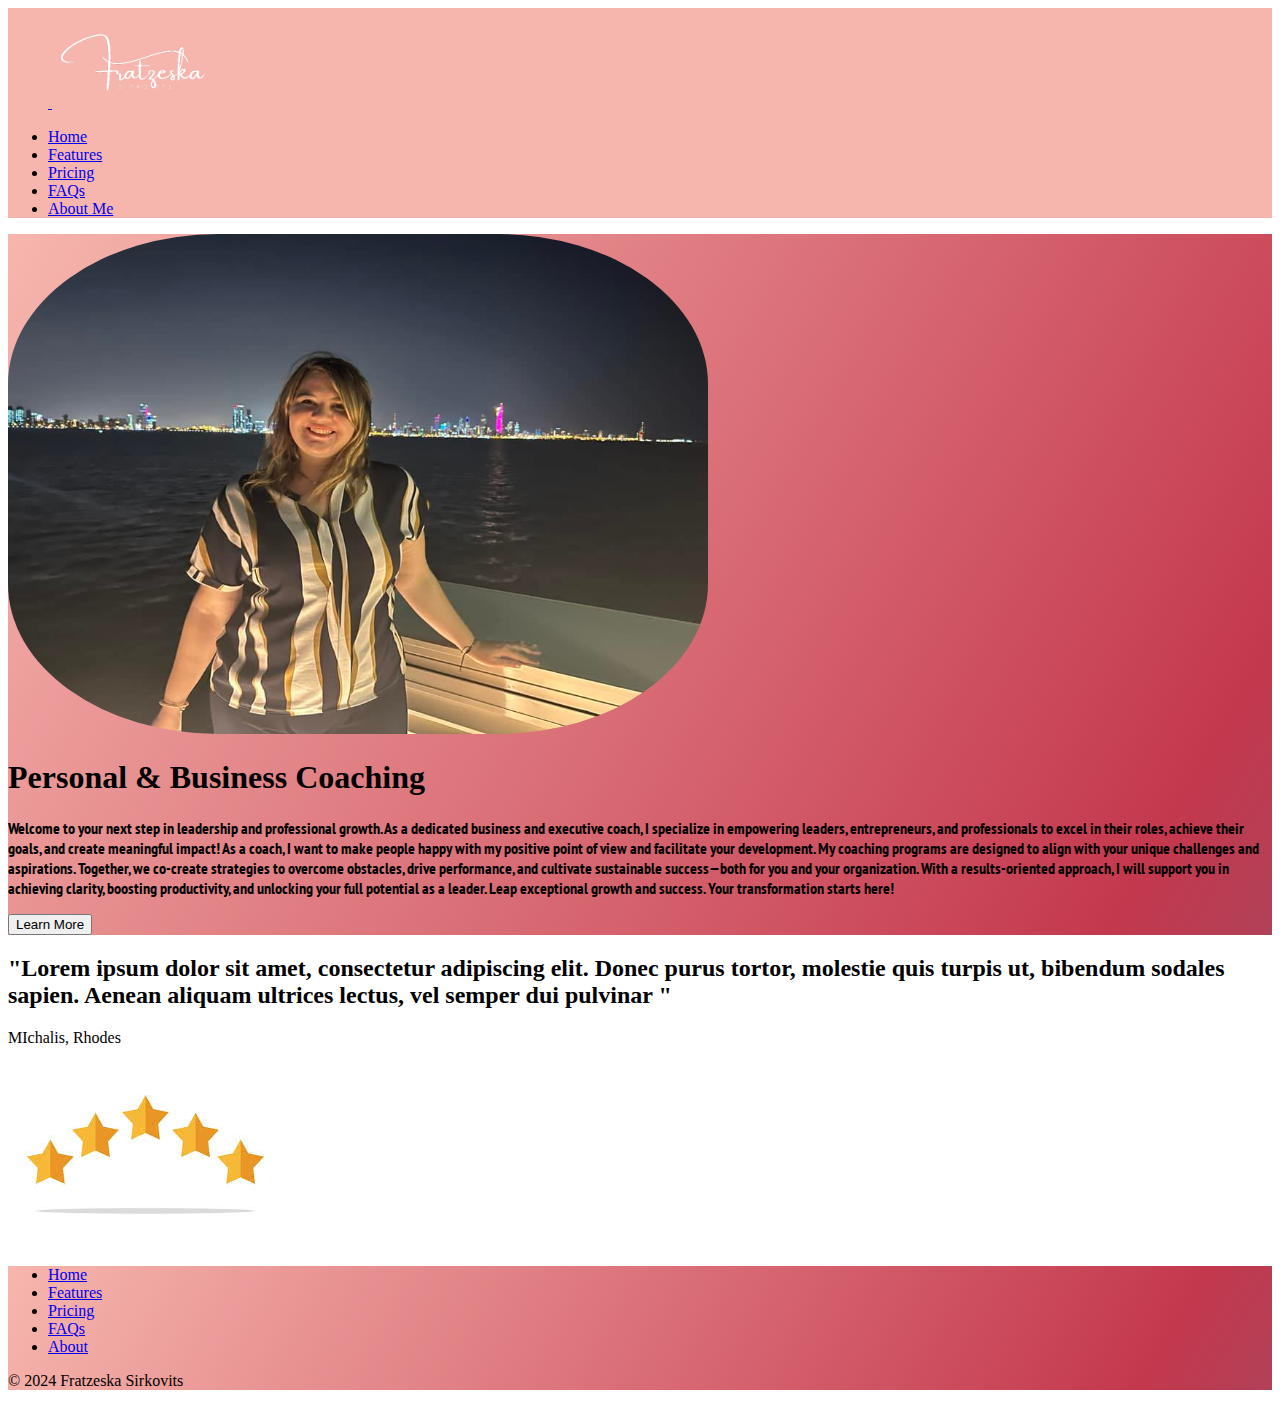
<file: index.html>
<!DOCTYPE html>
<html lang="en">

<head>
  <meta charset="UTF-8">
  <meta name="viewport" content="width=device-width, initial-scale=1.0">
  <title>Bootstrap Components</title>
  <link href="https://cdn.jsdelivr.net/npm/bootstrap@5.3.0-alpha2/dist/css/bootstrap.min.css" rel="stylesheet"
    integrity="sha384-aFq/bzH65dt+w6FI2ooMVUpc+21e0SRygnTpmBvdBgSdnuTN7QbdgL+OapgHtvPp" crossorigin="anonymous">
    <link rel="stylesheet" href="./style.css">

    <link rel="preconnect" href="https://fonts.googleapis.com">
<link rel="preconnect" href="https://fonts.gstatic.com" crossorigin>
<link href="https://fonts.googleapis.com/css2?family=PT+Sans+Narrow:wght@400;700&display=swap" rel="stylesheet">
</head>

<body>

  <header class="d-flex flex-wrap justify-content-center py-3 mb-4 border-bottom" id="headertop">
    <a href="/" class="d-flex align-items-center mb-3 mb-md-0 me-md-auto link-body-emphasis text-decoration-none">
      <svg class="bi me-2" width="40" height="32"><use xlink:href="#bootstrap"></use></svg>
      <img src="./Untitled (100 x 50 px) (200 x 100 px) (400 x 250 px).png" height="100px" >
    </a>

    <ul class="nav nav-pills">
      <li class="nav-item"><a href="./index.html" class="nav-link active" aria-current="page">Home</a></li>
      <li class="nav-item"><a href="#" class="nav-link">Features</a></li>
      <li class="nav-item"><a href="#" class="nav-link">Pricing</a></li>
      <li class="nav-item"><a href="./FAQs.html" class="nav-link">FAQs</a></li>
      <li class="nav-item"><a href="./AboutMe.html" class="nav-link">About Me</a></li>
    </ul>
  </header>
    

    <section class="gradient-background">
        <div class="container col-xxl-8 " >
            <div class="row flex-lg-row-reverse align-items-center g-5 py-5">
              <div class="col-10 col-sm-8 col-lg-6">
                <img src="./frantzeska.jpg" id="Fratzeskapic" class="d-block mx-lg-auto img-fluid" alt="Bootstrap Themes" width="700" height="500" loading="lazy">
              </div>
              <div class="col-lg-6">
                <h1 class="display-5 fw-bold text-body-emphasis lh-1 mb-3">Personal & Business Coaching</h1>
                <p class="pt-sans-narrow-bold">Welcome to your next step in leadership and professional growth. As a dedicated business and executive coach, I specialize in empowering leaders, entrepreneurs, and professionals to excel in their roles, achieve their goals, and create meaningful impact!
                  As a coach, I want to make people happy with my positive point of view and facilitate your development.
                  My coaching programs are designed to align with your unique challenges and aspirations.
                  Together, we co-create strategies to overcome obstacles, drive performance, and cultivate sustainable success—both for you and your organization. With a results-oriented approach, I will support you in achieving clarity, boosting productivity, and unlocking your full potential as a leader.
                  Leap exceptional growth and success. Your transformation starts here!</p>
                <div class="d-grid gap-2 d-md-flex justify-content-md-start">
                  <button type="button" class="btn btn-dark btn-lg px-4 me-md-2">Learn More</button>                  
                </div>
              </div>
            </div>
          </div>
    </section>

    <section>
        <section id="testimonial">
            <div class="my-4">
              <div class=" text-center bg-body-tertiary">
                <div class="container pt-">
                  <h2 class="text-body-emphasis">"Lorem ipsum dolor sit amet, consectetur adipiscing elit. Donec purus tortor, molestie quis turpis ut, bibendum sodales sapien. Aenean aliquam ultrices lectus, vel semper dui pulvinar "</h2>
                    <p class="col-lg-8 mx-auto lead"> MIchalis, Rhodes </p>
                    <img src="./5stars.jpg" alt="5 stars" />
                </div> 
                </div>
              </div>
            </div>
          </section>

        
    </section>

    <section>
        <div id="containerfooter" class="gradient-background">
            <footer class="py-3 my-4">
              <ul class="nav justify-content-center border-bottom pb-3 mb-3">
                <li class="nav-item"><a href="#" class="nav-link px-2 text-body-secondary">Home</a></li>
                <li class="nav-item"><a href="#" class="nav-link px-2 text-body-secondary">Features</a></li>
                <li class="nav-item"><a href="#" class="nav-link px-2 text-body-secondary">Pricing</a></li>
                <li class="nav-item"><a href="#" class="nav-link px-2 text-body-secondary">FAQs</a></li>
                <li class="nav-item"><a href="#" class="nav-link px-2 text-body-secondary">About</a></li>
              </ul>
              <p class="text-center text-body-secondary">© 2024 Fratzeska Sirkovits</p>
            </footer>
          </div>
    </section>
</div>

</body>

</html>
</file>
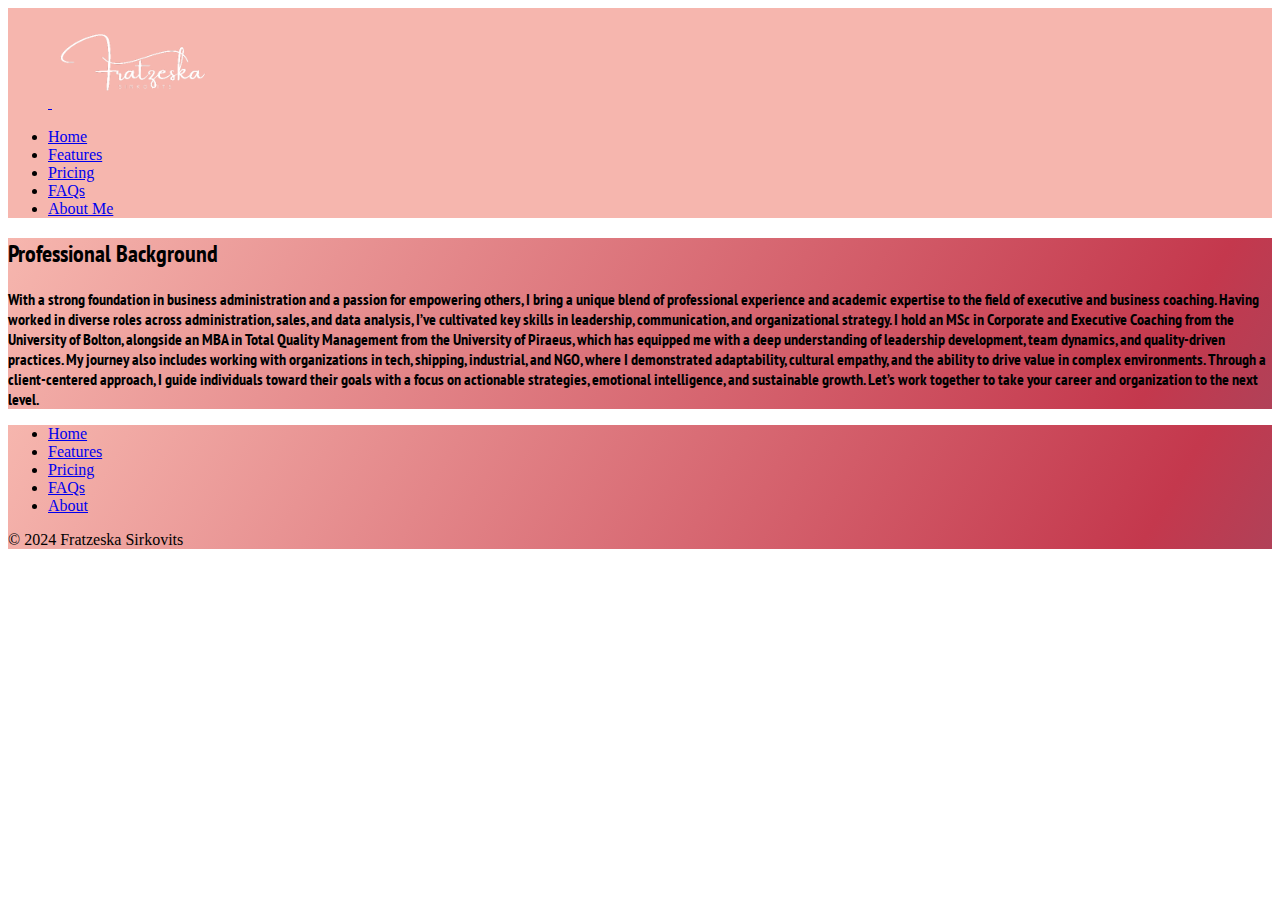
<file: AboutMe.html>
<!DOCTYPE html>
<html lang="en">

<head>
    <meta charset="UTF-8">
    <meta name="viewport" content="width=device-width, initial-scale=1.0">
    <title>Bootstrap Components</title>
    <link href="https://cdn.jsdelivr.net/npm/bootstrap@5.3.0-alpha2/dist/css/bootstrap.min.css" rel="stylesheet"
      integrity="sha384-aFq/bzH65dt+w6FI2ooMVUpc+21e0SRygnTpmBvdBgSdnuTN7QbdgL+OapgHtvPp" crossorigin="anonymous">
      <link rel="stylesheet" href="./style.css">
  
      <link rel="preconnect" href="https://fonts.googleapis.com">
  <link rel="preconnect" href="https://fonts.gstatic.com" crossorigin>
  <link href="https://fonts.googleapis.com/css2?family=PT+Sans+Narrow:wght@400;700&display=swap" rel="stylesheet">
  </head>
  
  <body>
  
    <header class="d-flex flex-wrap justify-content-center py-3 border-bottom" id="headertop">
      <a href="/" class="d-flex align-items-center mb-3 mb-md-0 me-md-auto link-body-emphasis text-decoration-none">
        <svg class="bi me-2" width="40" height="32"><use xlink:href="#bootstrap"></use></svg>
        <img src="./Untitled (100 x 50 px) (200 x 100 px) (400 x 250 px).png" height="100px"></src>
      </a>
  
      <ul class="nav nav-pills">
        <li class="nav-item"><a href="./index.html" class="nav-link active" aria-current="page">Home</a></li>
        <li class="nav-item"><a href="#" class="nav-link">Features</a></li>
        <li class="nav-item"><a href="#" class="nav-link">Pricing</a></li>
        <li class="nav-item"><a href="./FAQs.html" class="nav-link">FAQs</a></li>
        <li class="nav-item"><a href="./AboutMe.html" class="nav-link">About Me</a></li>
      </ul>
    </header>

<body>
    <div class="gradient-background py-3 my-3 pt-sans-narrow-bold">
    <h2>Professional Background</h2>
    <p>With a strong foundation in business administration and a passion for empowering others, I bring a unique blend of professional experience and academic expertise to the field of executive and business coaching. Having worked in diverse roles across administration, sales, and data analysis, I’ve cultivated key skills in leadership, communication, and organizational strategy.
    I hold an MSc in Corporate and Executive Coaching from the University of Bolton, alongside an MBA in Total Quality Management from the University of Piraeus, which has equipped me with a deep understanding of leadership development, team dynamics, and quality-driven practices. My journey also includes working with organizations in tech, shipping, industrial, and NGO, where I demonstrated adaptability, cultural empathy, and the ability to drive value in complex environments.
    Through a client-centered approach, I guide individuals toward their goals with a focus on actionable strategies, emotional intelligence, and sustainable growth.
    Let’s work together to take your career and organization to the next level.
    </p>
</div>


<section>
    <div id="containerfooter" class="gradient-background">
        <footer class="py-3 my-4">
          <ul class="nav justify-content-center border-bottom pb-3 mb-3">
            <li class="nav-item"><a href="#" class="nav-link px-2 text-body-secondary">Home</a></li>
            <li class="nav-item"><a href="#" class="nav-link px-2 text-body-secondary">Features</a></li>
            <li class="nav-item"><a href="#" class="nav-link px-2 text-body-secondary">Pricing</a></li>
            <li class="nav-item"><a href="#" class="nav-link px-2 text-body-secondary">FAQs</a></li>
            <li class="nav-item"><a href="#" class="nav-link px-2 text-body-secondary">About</a></li>
          </ul>
          <p class="text-center text-body-secondary">© 2024 Fratzeska Sirkovits</p>
        </footer>
      </div>
</section>
</body>

</html>
</file>
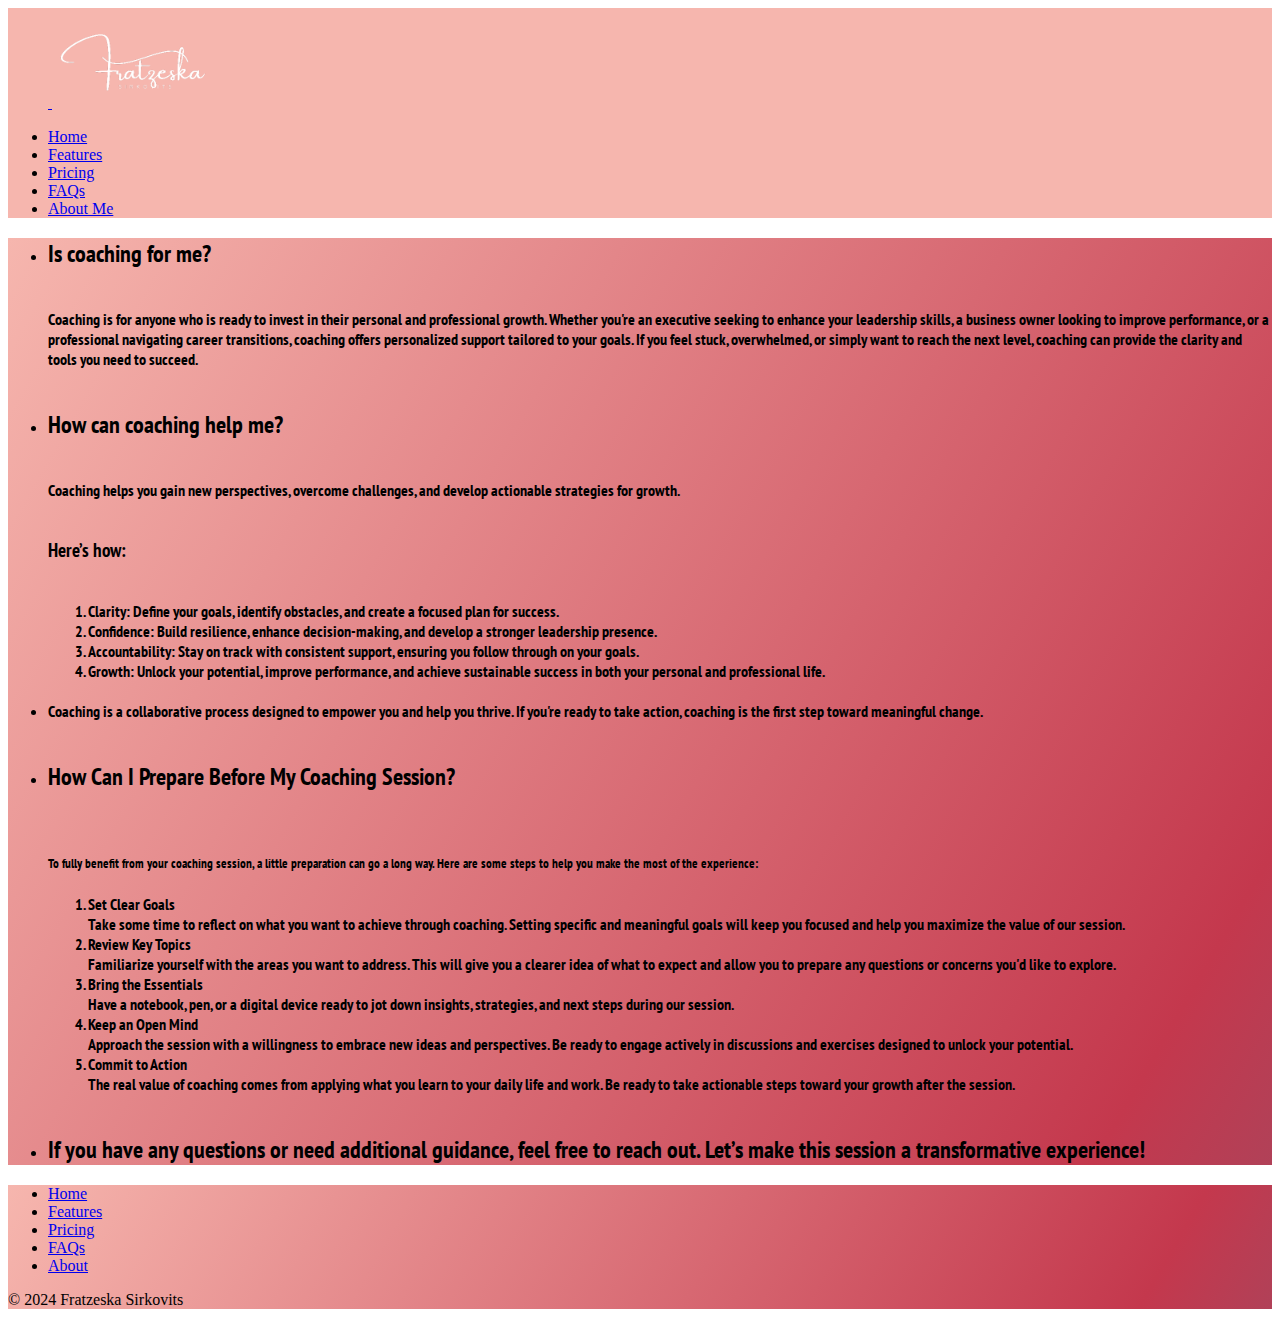
<file: FAQs.html>
<!DOCTYPE html>
<html lang="en">

<head>
    <meta charset="UTF-8">
    <meta name="viewport" content="width=device-width, initial-scale=1.0">
    <title>Bootstrap Components</title>
    <link href="https://cdn.jsdelivr.net/npm/bootstrap@5.3.0-alpha2/dist/css/bootstrap.min.css" rel="stylesheet"
      integrity="sha384-aFq/bzH65dt+w6FI2ooMVUpc+21e0SRygnTpmBvdBgSdnuTN7QbdgL+OapgHtvPp" crossorigin="anonymous">
      <link rel="stylesheet" href="./style.css">
  
      <link rel="preconnect" href="https://fonts.googleapis.com">
  <link rel="preconnect" href="https://fonts.gstatic.com" crossorigin>
  <link href="https://fonts.googleapis.com/css2?family=PT+Sans+Narrow:wght@400;700&display=swap" rel="stylesheet">
  </head>
  
  <body>
  
    <header class="d-flex flex-wrap justify-content-center py-3  border-bottom" id="headertop">
      <a href="/" class="d-flex align-items-center mb-3 mb-md-0 me-md-auto link-body-emphasis text-decoration-none">
        <svg class="bi me-2" width="40" height="32"><use xlink:href="#bootstrap"></use></svg>
        <img src="./Untitled (100 x 50 px) (200 x 100 px) (400 x 250 px).png" height="100px"></src>
      </a>
  
      <ul class="nav nav-pills">
        <li class="nav-item"><a href="./index.html" class="nav-link active" aria-current="page">Home</a></li>
        <li class="nav-item"><a href="#" class="nav-link">Features</a></li>
        <li class="nav-item"><a href="#" class="nav-link">Pricing</a></li>
        <li class="nav-item"><a href="./FAQs.html" class="nav-link">FAQs</a></li>
        <li class="nav-item"><a href="./AboutMe.html" class="nav-link">About Me</a></li>
      </ul>
    </header>

    <body>
<div class="gradient-background pt-sans-narrow-bold my-3">
        <ul>
            <li><h2>Is coaching for me? </h2> </br>
                Coaching is for anyone who is ready to invest in their personal and professional growth. Whether you're an executive seeking to enhance your leadership skills, a business owner looking to improve performance, or a professional navigating career transitions, coaching offers personalized support tailored to your goals. If you feel stuck, overwhelmed, or simply want to reach the next level, coaching can provide the clarity and tools you need to succeed.</li> </br>
            <li><h2>How can coaching help me?</h2> </br>
                Coaching helps you gain new perspectives, overcome challenges, and develop actionable strategies for growth.  </br>
            </br><h3>Here’s how:</h3></li> </br>
                <ol>
                    <li>Clarity: Define your goals, identify obstacles, and create a focused plan for success.</li>
                    <li>Confidence: Build resilience, enhance decision-making, and develop a stronger leadership presence.</li>
                    <li>Accountability: Stay on track with consistent support, ensuring you follow through on your goals.</li>
                    <li>Growth: Unlock your potential, improve performance, and achieve sustainable success in both your personal and professional life.</li>
                </ol> </br> 
            <li>Coaching is a collaborative process designed to empower you and help you thrive. If you're ready to take action, coaching is the first step toward meaningful change.</li>
            </br><li><h2>How Can I Prepare Before My Coaching Session?</h2> </li>
            </br>
               <h5> To fully benefit from your coaching session, a little preparation can go a long way. Here are some steps to help you make the most of the experience:</h5>
                <ol>
                <li> Set Clear Goals</br>
                Take some time to reflect on what you want to achieve through coaching. Setting specific and meaningful goals will keep you focused and help you maximize the value of our session.</li>
                
                <li> Review Key Topics </br>
                Familiarize yourself with the areas you want to address. This will give you a clearer idea of what to expect and allow you to prepare any questions or concerns you'd like to explore.</li>
                
                <li> Bring the Essentials</br>
                Have a notebook, pen, or a digital device ready to jot down insights, strategies, and next steps during our session.</li>
                
                <li> Keep an Open Mind</br>
                Approach the session with a willingness to embrace new ideas and perspectives. Be ready to engage actively in discussions and exercises designed to unlock your potential.</li>
                
                <li> Commit to Action</br>

            
                 The real value of coaching comes from applying what you learn to your daily life and work. Be ready to take actionable steps toward your growth after the session.</li>
                    </ol>
                </br>
                <li><h2>If you have any questions or need additional guidance, feel free to reach out. Let’s make this session a transformative experience!</h2></li>
        </ul>
    </div>

    <section>
        <div id="containerfooter" class="gradient-background">
            <footer class="py-3 my-4">
              <ul class="nav justify-content-center border-bottom pb-3 mb-3">
                <li class="nav-item"><a href="#" class="nav-link px-2 text-body-secondary">Home</a></li>
                <li class="nav-item"><a href="#" class="nav-link px-2 text-body-secondary">Features</a></li>
                <li class="nav-item"><a href="#" class="nav-link px-2 text-body-secondary">Pricing</a></li>
                <li class="nav-item"><a href="#" class="nav-link px-2 text-body-secondary">FAQs</a></li>
                <li class="nav-item"><a href="#" class="nav-link px-2 text-body-secondary">About</a></li>
              </ul>
              <p class="text-center text-body-secondary">© 2024 Fratzeska Sirkovits</p>
            </footer>
          </div>
    </section>
    </body>

    </html>
</file>
<file: style.css>
.gradient-background {
    background: linear-gradient(300deg, #1589af, #c4384d, #f6b6ae);
    background-size: 180% 180%;
    animation: gradient-animation 18s ease infinite;
  }

  .pt-sans-narrow-regular {
    font-family: "PT Sans Narrow", serif;
    font-weight: 400;
    font-style: normal;
  }
  
  .pt-sans-narrow-bold {
    font-family: "PT Sans Narrow", serif;
    font-weight: 700;
    font-style: normal;
  }

  #headertop {
    background-color: #f6b6ae;
  }

  #Fratzeskapic {
    border-radius: 30%;
  }
</file>
